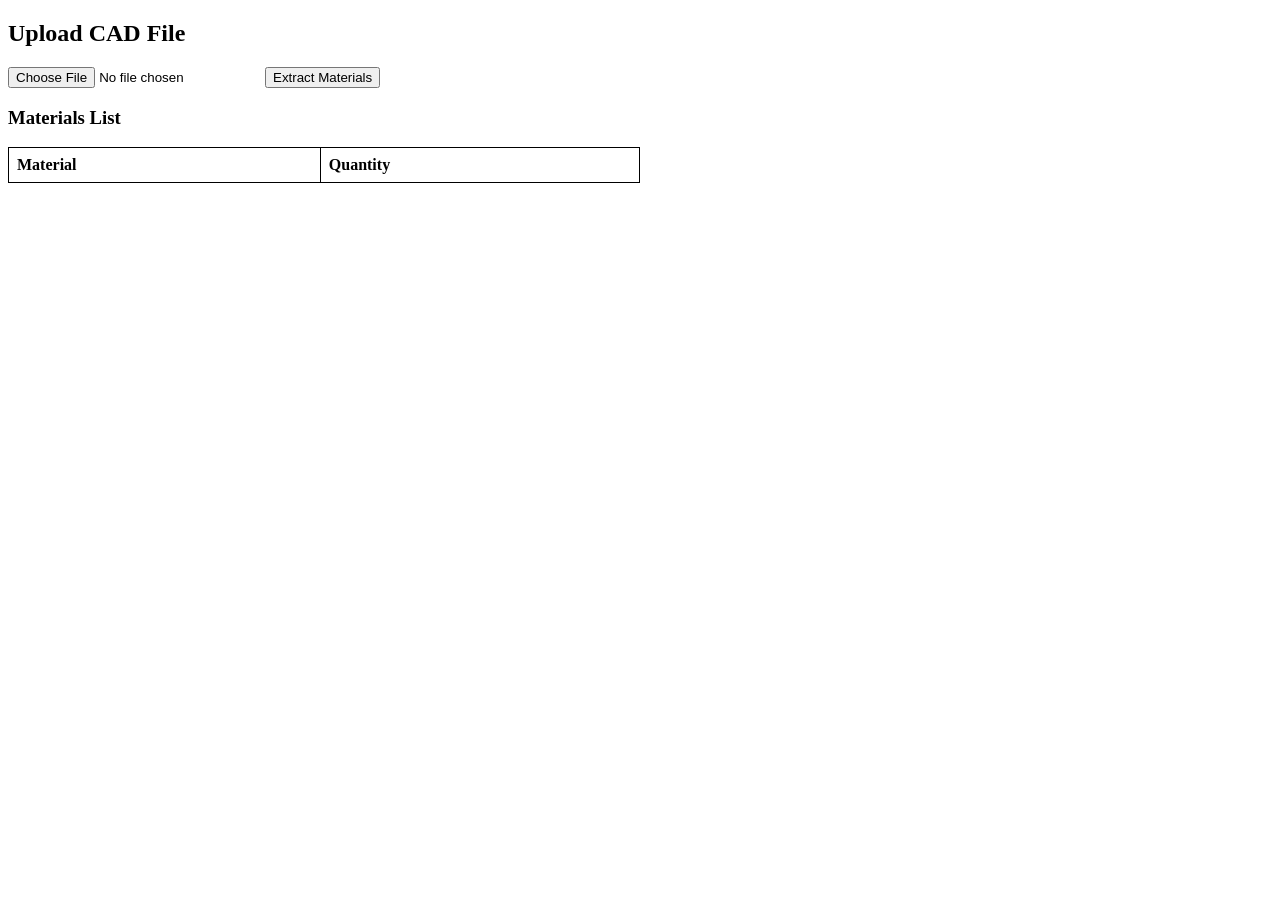
<file: MaterialExtractor/wwwroot/index.html>
﻿<!DOCTYPE html>
<html lang="en">

<head>
    <meta charset="UTF-8">
    <meta name="viewport" content="width=device-width, initial-scale=1.0">
    <title>Material Extractor</title>
    <link rel="stylesheet" href="css/styles.css">
    <script src="https://code.jquery.com/jquery-3.6.0.min.js"></script>
</head>

<body>
    <h2>Upload CAD File</h2>
    <input type="file" id="cadFile" accept=".dxf,.dwg" />
    <button onclick="extractMaterials()">Extract Materials</button>
    <h3>Materials List</h3>
    <table id="materialsTable">
        <thead>
            <tr>
                <th>Material</th>
                <th>Quantity</th>
            </tr>
        </thead>
        <tbody></tbody>
    </table>

    <script src="js/app.js"></script>
</body>

</html>
</file>
<file: MaterialExtractor/wwwroot/css/styles.css>
﻿table {
    border-collapse: collapse;
    width: 50%;
}

th, td {
    border: 1px solid black;
    padding: 8px;
    text-align: left;
}
</file>
